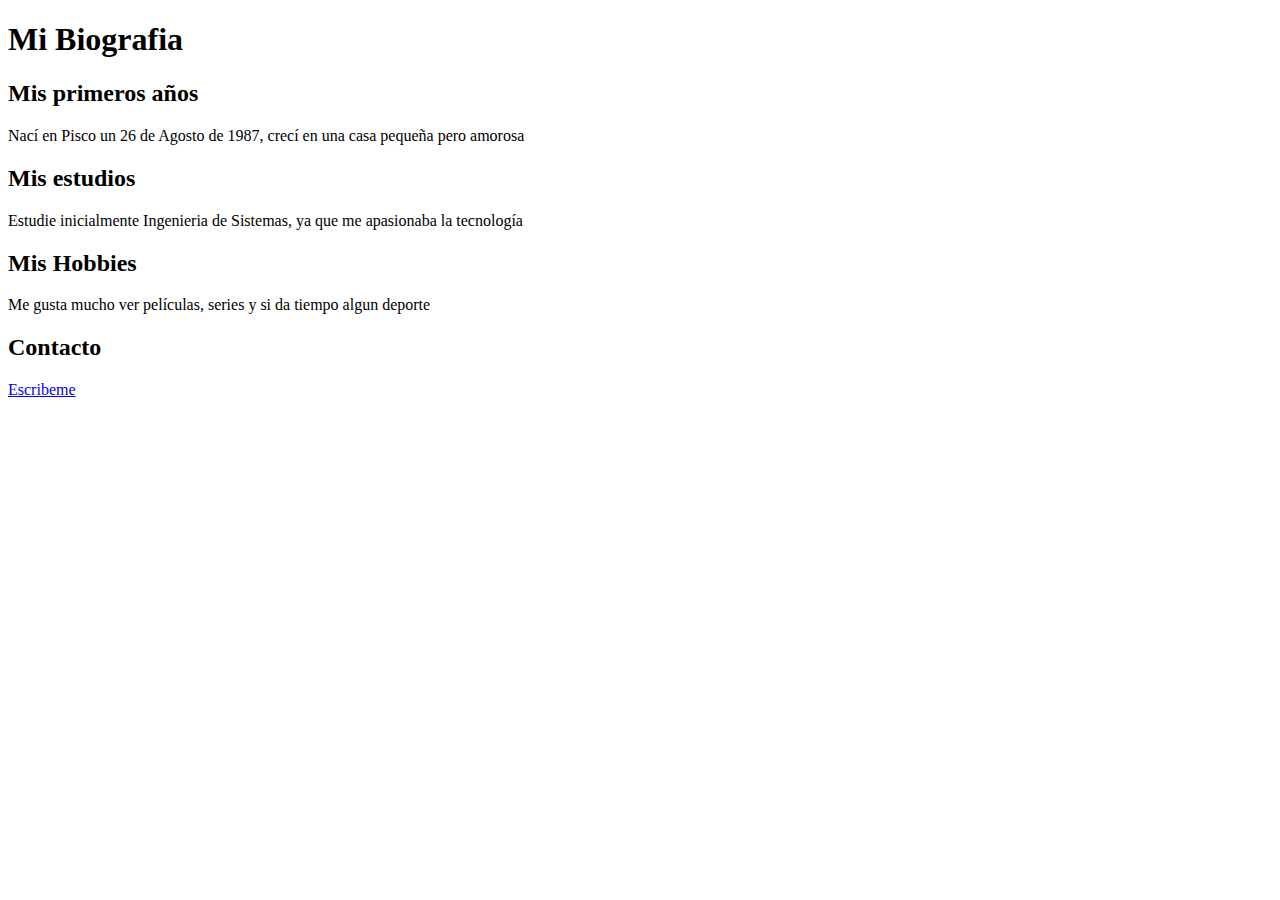
<file: index.html>
<!DOCTYPE html>
<html lang="es">
    <head>
        <meta charset="UTF-8" />
        <title>Document</title>
    </head>
    <body>
        <header>
            <h1>Mi Biografia</h1>
        </header>
        <main>
            <section>
                <h2>Mis primeros años</h2>
                <p>Nací en Pisco un 26 de Agosto de 1987, crecí en una casa pequeña pero amorosa</p>
            </section>
            <section>
                <h2>Mis estudios</h2>
                <p>Estudie inicialmente Ingenieria de Sistemas, ya que me apasionaba la tecnología</p>
            </section>
            <section>
                <h2>Mis Hobbies</h2>
                <p>Me gusta mucho ver películas, series y si da tiempo algun deporte</p>
            </section>
        </main>
        <footer>
            <section>
                <h2>Contacto</h2>
                <a href="mailto:anibals2012@gmail.com">Escribeme</a>
            </section>
        </footer>
    </body>
</html>
</file>
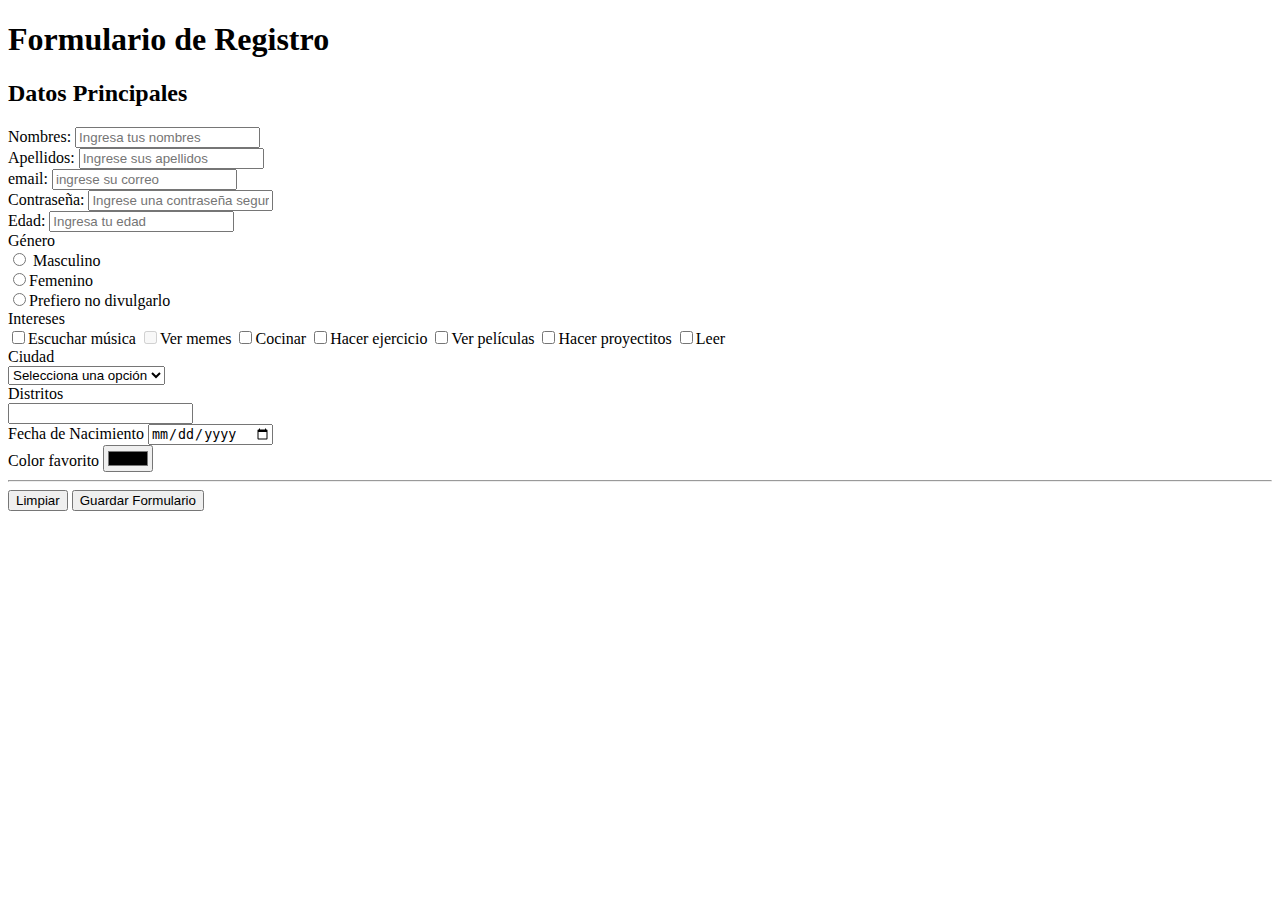
<file: semana2/dia1/formularios.html>
<!DOCTYPE html>
<html lang="es">
    <head>
        <meta charset="UTF-8" />
        <title>Document</title>
    </head>
    <body>
        <header>
            <h1>Formulario de Registro</h1>
        </header>
        <main>
            <section>
                <h2>Datos Principales</h2>
                <!-- form: sirve como envoltura para los elementos input-->
                <form>
                    <label for="nombres">Nombres:</label>
                    <input 
						type="text" 
						placeholder="Ingresa tus nombres" 
						id="nombres"
						required
						minlength="2"
						maxlength="10"
					>
                    <br>
                    <label>Apellidos:</label>
					<!-- regex, patrones regulares -->
                    <input 
						type="text" 
						placeholder="Ingrese sus apellidos"
						required
						pattern="[a-z]{1,}"
					>
					<br>
					<label>email:</label>
					<input 
						type="email"
						placeholder="ingrese su correo"
					>
					<br>
					<label for="contrasena">
						Contraseña:
					</label>
					<input 
						type="password"
						placeholder="Ingrese una contraseña segura"
						id="contrasena"
					>
					<br>
					<label for="edad">
						Edad:
					</label>
					<input 
						type="number"
						placeholder="Ingresa tu edad"
						id="edad"
					>
					<br>
					<!--  -->
					<label>Género</label>
					<br>
					<input
						type="radio"
						name="genero"
						value="M"
						id="rmasculino"
					>
					<label for="rmasculino">
						Masculino
					</label>
					<br>
					<input
						type="radio"
						name="genero"
						value="F"
					>Femenino
					<br>
					<input
						type="radio"
						name="genero"
						value="ND"
					>Prefiero no divulgarlo
					<!--  -->
					<br>
					<label>Intereses</label>
					<br>
					<input 
						type="checkbox"
						value="musica"
					>Escuchar música
					<input 
						type="checkbox"
						value="memes"
						disabled
					>Ver memes
					<input 
						type="checkbox"
						value="cocinar"
					>Cocinar
					<input 
						type="checkbox"
						value="ejercicio"
					>Hacer ejercicio
					<input 
						type="checkbox"
						value="peliculas"
					>Ver películas
					<input 
						type="checkbox"
						value="programar"
					>Hacer proyectitos
					<input 
						type="checkbox"
						value="leer"
					>Leer
					<!--  -->
					<br>
					<label>Ciudad</label>
					<br>
					<select>
						<option
							selected
							disabled
						>
							Selecciona una opción
						</option>
						<option value="AM">
							Amazonas
						</option>
						<option value="AR">
							Arequipa
						</option>
						<option value="AP">
							Apurimac
						</option>
						<option value="CU">
							Cusco
						</option>
						<option value="LI">
							Lima
						</option>
						<option value="AY">
							Ayacucho
						</option>
						<option value="AN">
							Ancash
						</option>
						<option value="LA">
							Lambayeque
						</option>
						<option value="HU">
							Huánuco
						</option>
					</select>
					<!--  -->
					<br>
					<label>Distritos</label>
					<br>
					<input list="distritos">
					<datalist id="distritos">
						<option value="Lima">
							Lima
						</option>
						<option value="Pueblo Libre">
							Pueblo Libre
						</option>
						<option value="Jesús Maria">
							Distrito Jesús Maria
						</option>
						<option value="Lince">
							Lince
						</option>
					</datalist>
					<!--  -->
					<br>
					<label>
						Fecha de Nacimiento
					</label>
					<input type="date">
					<br>
					<label>Color favorito</label>
					<input type="color">
					<!-- importante -->
					<hr>
					<input type="reset" value="Limpiar">
					<!-- la acción de ejecutar una petición se llama submit, valida y envia datos -->
					<input type="submit"
					value="Guardar Formulario">
                </form>
            </section>
        </main>
    </body>
</html>
</file>
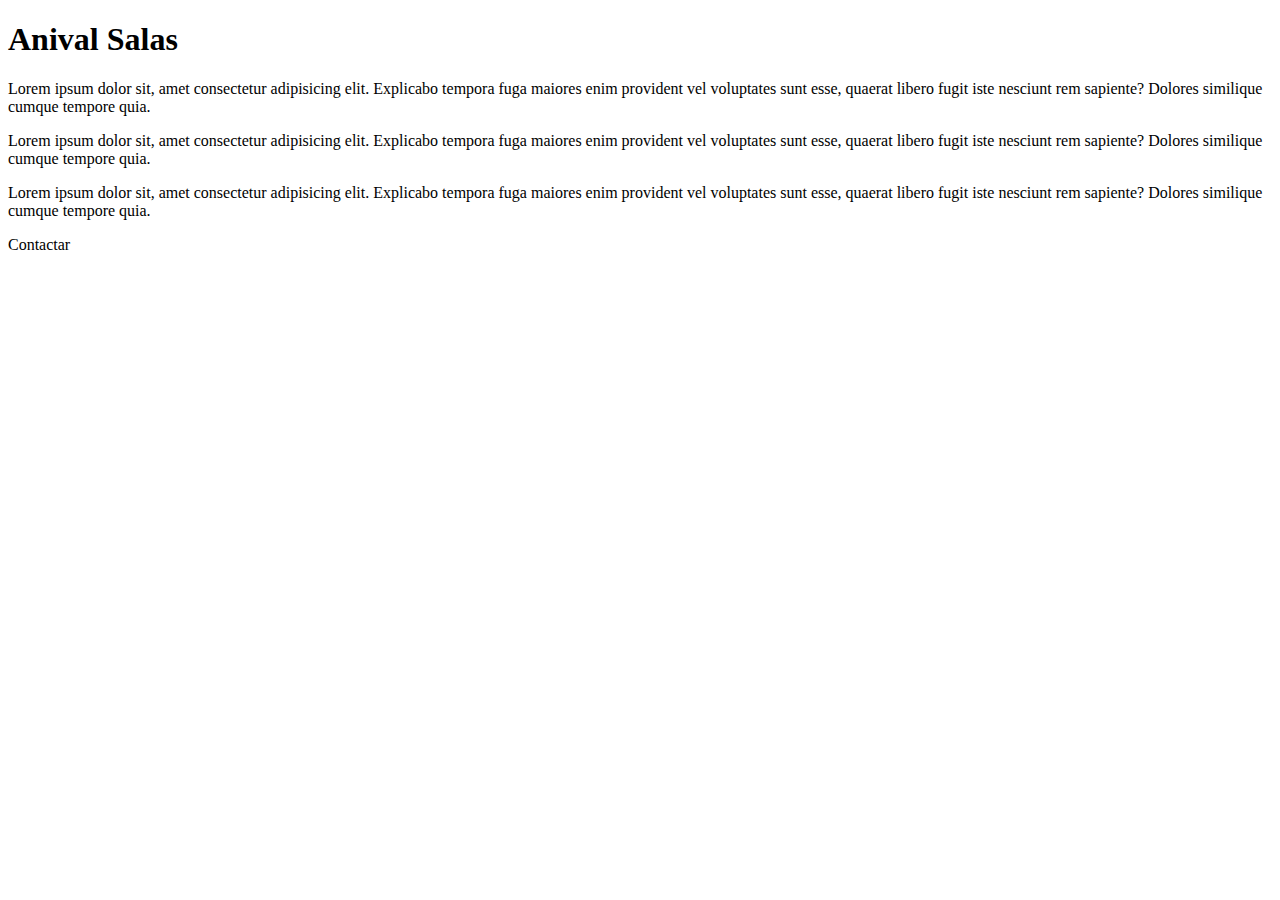
<file: semana2/dia2/css.html>
<!DOCTYPE html>
<html lang="en">
<head>
    <meta charset="UTF-8">
    <title>Document</title>
    <link rel="stylesheet" href="estilo.css">
</head>
<body>
    <header><h1>Anival Salas</h1></header>
    <main>
        <p class="parrafo">Lorem ipsum dolor sit, amet consectetur adipisicing elit. Explicabo tempora fuga maiores enim provident vel voluptates sunt esse, quaerat libero fugit iste nesciunt rem sapiente? Dolores similique cumque tempore quia.</p>
        <p class="parrafo">Lorem ipsum dolor sit, amet consectetur adipisicing elit. Explicabo tempora fuga maiores enim provident vel voluptates sunt esse, quaerat libero fugit iste nesciunt rem sapiente? Dolores similique cumque tempore quia.</p>
        <p class="parrafo">Lorem ipsum dolor sit, amet consectetur adipisicing elit. Explicabo tempora fuga maiores enim provident vel voluptates sunt esse, quaerat libero fugit iste nesciunt rem sapiente? Dolores similique cumque tempore quia.</p>

    </main>
    <footer>Contactar</footer>
    
</body>
</html>
</file>
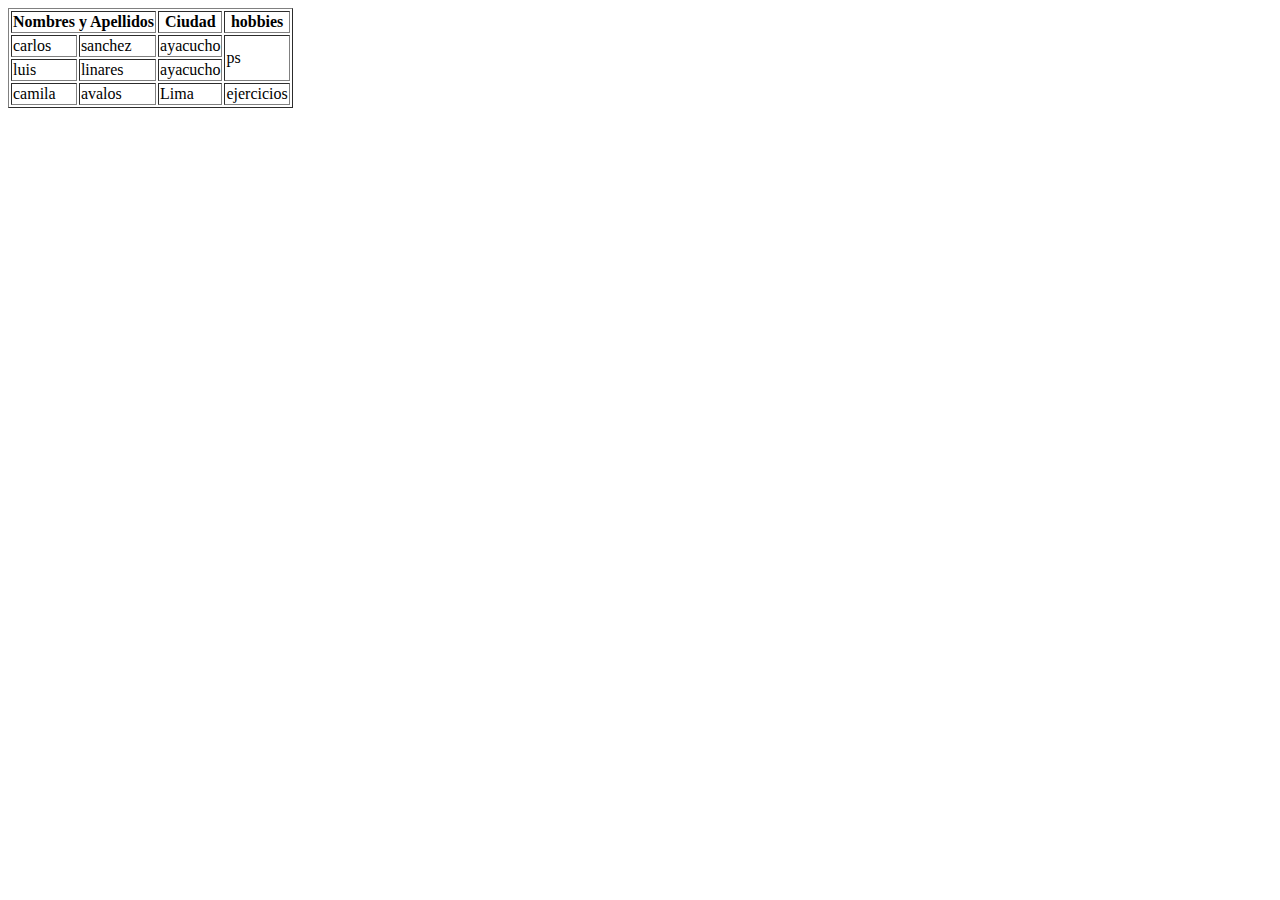
<file: semana2/dia2/tabla.html>
<!DOCTYPE html>
<html lang="en">
<head>
    <meta charset="UTF-8">
    <title>Document</title>
</head>
<body>
    <table border="1">
        <thead>
            <th colspan="2">Nombres y Apellidos</th>
            <!--<th>Apellidos</th>-->
            <th>Ciudad</th>
            <th>hobbies</th>
        </thead>
        <tbody>
            <tr>
                <td>carlos</td>
                <td>sanchez</td>
                <td>ayacucho</td>
                <td rowspan="2">ps</td>
            </tr>
            <tr>
                <td>luis</td>
                <td>linares</td>
                <td>ayacucho</td>
            </tr>
            <tr>
                <td>camila</td>
                <td>avalos </td>
                <td>Lima</td>
                <td>ejercicios</td>
            </tr>
        </tbody>
    </table>
</body>
</html>
</file>
<file: semana2/dia2/estilo.css>
h1{
    font-family:impact;
    
}
</file>
